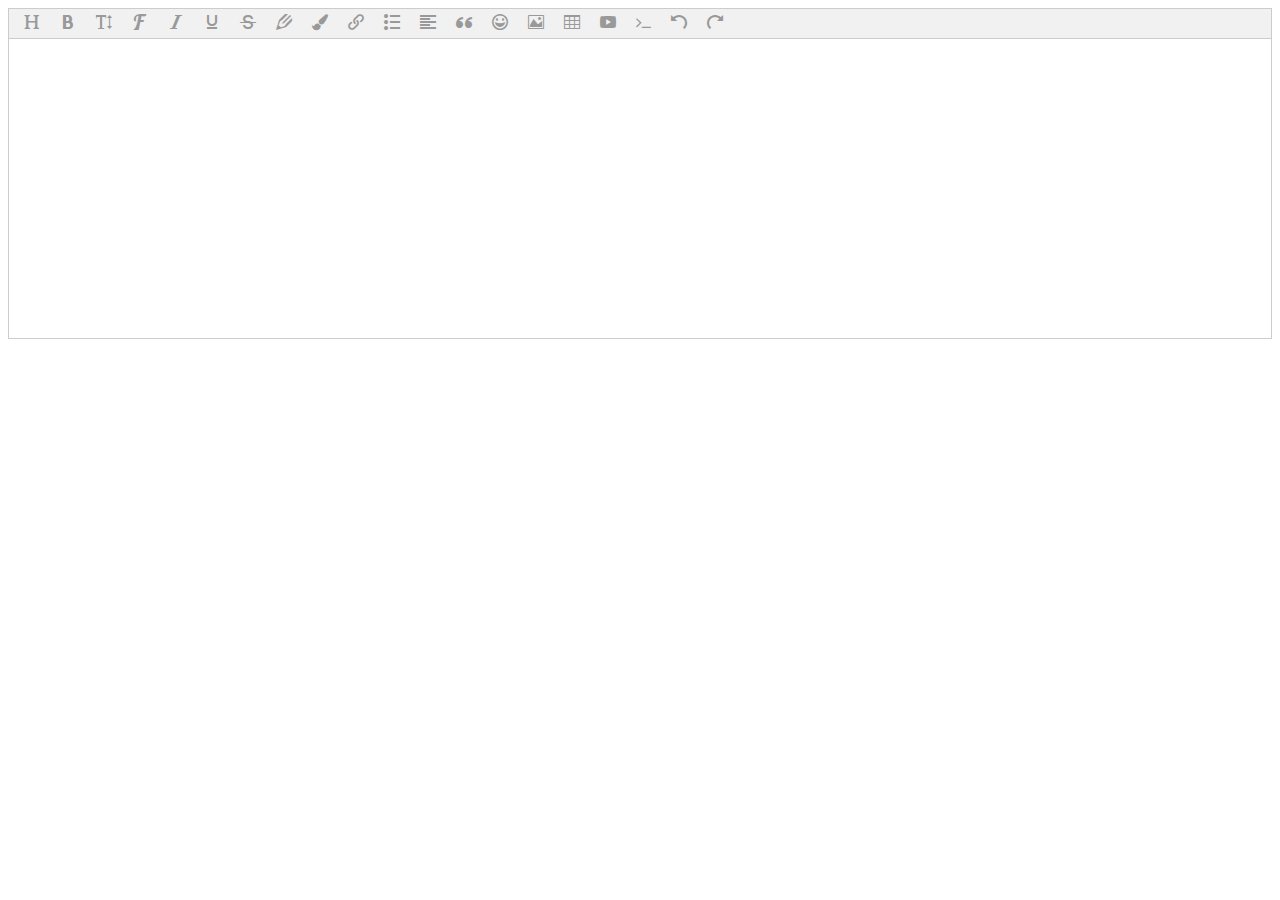
<file: src/main/webapp/essay/essay_edit.html>
<!-- 此页面打开前要判断用户是否已登录，未登录则提示用户登录 -->
<!DOCTYPE html>
<html lang="en">
<head>
    <meta charset="UTF-8">
    <title>新随笔</title>
</head>
<body>
    <!-- 时间地点等信息 -->

    <!-- 随笔正文 -->
    <div id="editor">
        <!-- 随笔正文编辑区 -->
    </div>
    <script type="text/javascript" src="../js/wangEditor.min.js"></script>
    <script type="text/javascript">
        var E = window.wangEditor;
        var editor = new E('#editor');
        // 或者 var editor = new E( document.getElementById('editor') )
        editor.create();
    </script>

    <!-- 权限管理与提交 -->

</body>
</html>
</file>
